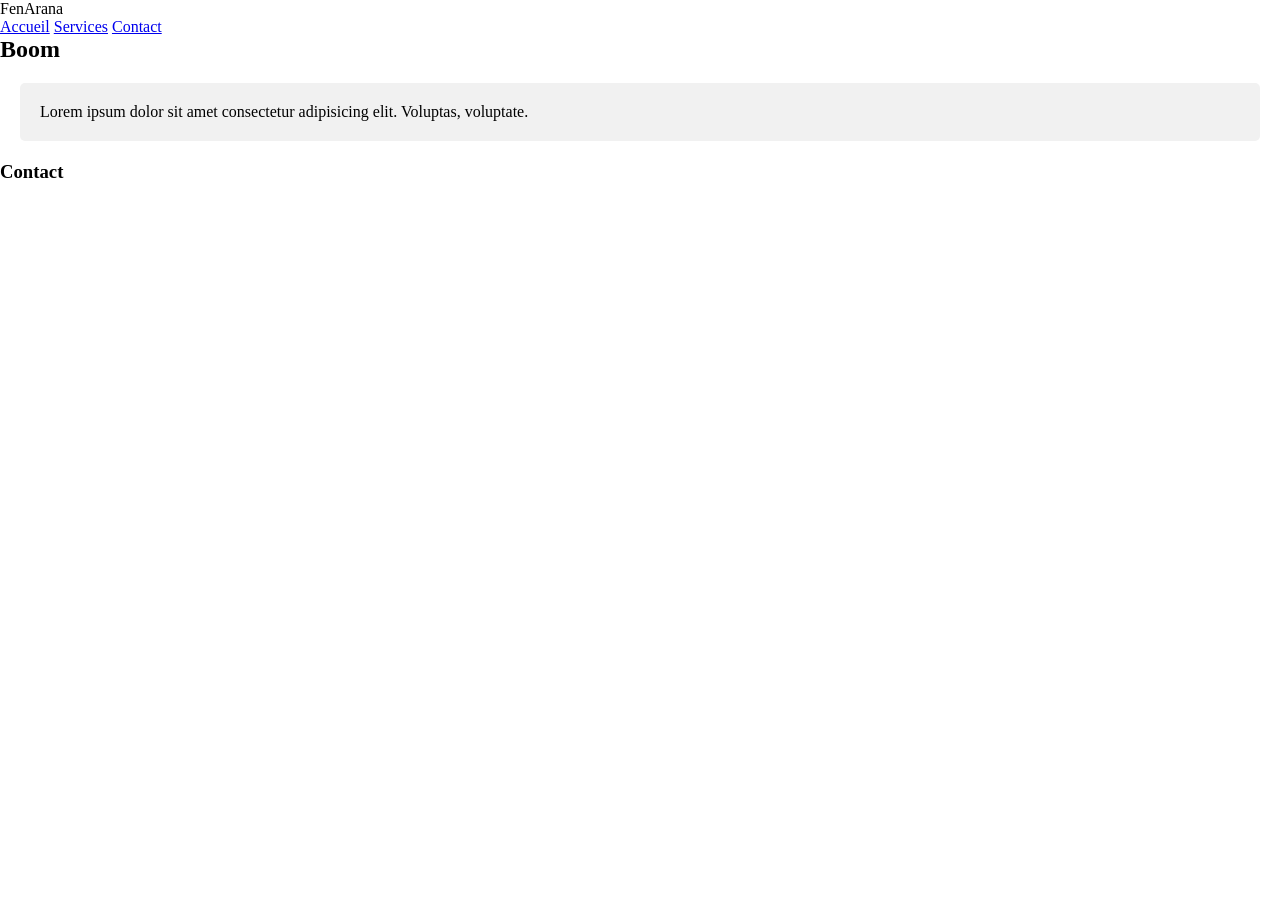
<file: views/index.html>
<!DOCTYPE html>
<html lang="en">
<head>
  <meta charset="UTF-8" />
  <meta name="viewport" content="width=device-width, initial-scale=1.0" />
  <title>FenArana - Views</title>
  <link rel="stylesheet" href="../assets/css/style.css" />
</head>
<body>
  <div class="layout">
    <aside class="sidebar" aria-label="Navigation principale">
      <div class="sidebar__brand">FenArana</div>

      <nav class="sidebar__nav">
        <a class="sidebar__link is-active" href="#accueil">Accueil</a>
        <a class="sidebar__link" href="#services">Services</a>
        <a class="sidebar__link" href="#contact">Contact</a>
      </nav>
    </aside>

    <main class="content">
      <section id="accueil" class="hero">
        <h2>Boom</h2>
      </section>

      <section id="services" class="Services">
        <p>Lorem ipsum dolor sit amet consectetur adipisicing elit. Voluptas, voluptate.</p>
      </section>

      <section id="contact" class="hero">
        <h3>Contact</h3>
        
      </section>
    </main>
  </div>
</body>
</html>
</file>
<file: assets/css/style.css>
* {
    margin: 0;
    padding: 0;
    box-sizing: border-box;
}

.Services {
    background-color: #f1f1f1;
    padding: 20px;
    margin: 20px;
    border-radius: 5px;
}
</file>
